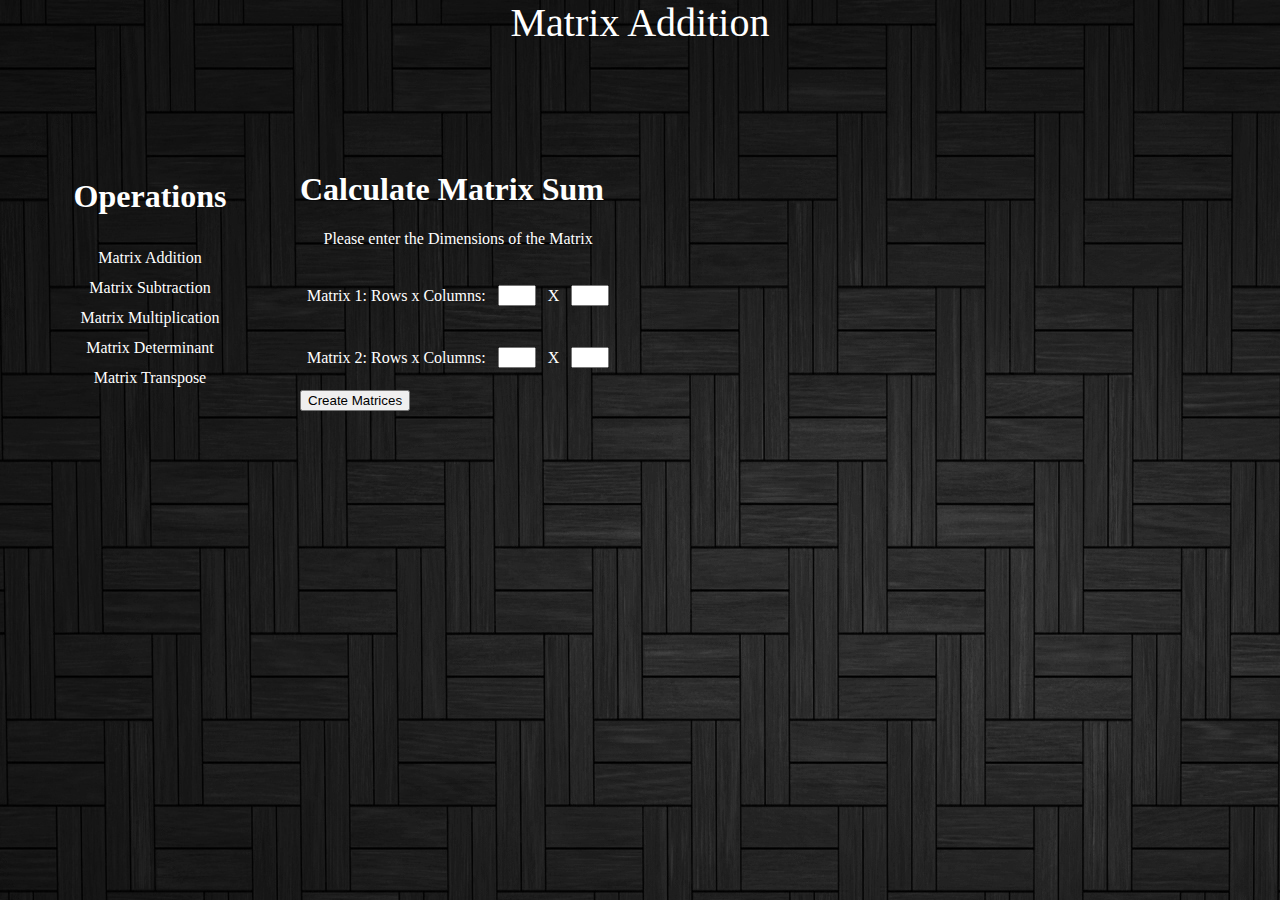
<file: templates/add.html>
<!DOCTYPE html>
<title>Matrix Addition</title>

<link rel="stylesheet" type="text/css" href="../static/css/templateFormat.css">
<link rel="stylesheet" type="text/css" href="../static/css/add.css">
<script src="../static/js/add.js"></script>

<head>
	<div class="title">
		<br>
		<a href="index.html">Matrix Addition</a>
		
	</div>
</head>

<body background="../static/images/bck.jpg">
<div id="wrapper">
	<div id="sideNav">
		<table style="width: 200px">
				<tr>
					<td><h1 id="op">Operations</h1></td>
				</tr>
				<tr>
					<td><a id="op" href="dd.html">Matrix Addition</a></td>
				</tr>
				<tr>
					<td><a id="op" href="subtract.html">Matrix Subtraction</a></td>
				</tr>
				<tr>
					<td><a id="op" href="multiply.html">Matrix Multiplication</a></td>
				</tr>
				<tr>
					<td><a id="op" href="determinant.html">Matrix Determinant</a></td>
				</tr>
				<tr>
					<td><a id="op" href="transpose.html">Matrix Transpose</a></td>
				</tr>
		</table>
	</div>
	<div id="matrixCalcRegion">
		<h1 style="color: white">Calculate Matrix Sum</h1>
		<p id="formText">Please enter the Dimensions of the Matrix</p>
		<form>
			<table>
				<tr>
					<td>
						<p id=formText>Matrix 1: Rows x Columns:</p>
					</td>
					<td>
						<input type="number" id="rowV1" min="1" max="10">
					</td>
					<td>
						<p id=formText> X </p>
					</td>
					<td>
						<input type="number" id="colV1" min="1" max="10">
					</td>
				</tr>
				<tr>
					<td>
						<p id=formText>Matrix 2: Rows x Columns:</p>
					</td>
					<td>
						<input type="number" id="rowV2" min="1" max="10">
					</td>
					<td>
						<p id=formText> X </p>
					</td>
					<td>
						<input type="number" id="colV2" min="1" max="10">
					</td>
				</tr>
			</table>
		<button id="submitButton" type="button" onclick="getDimAdd()">Create Matrices</button>
		</form >
		<div id="matrix1"></div>
		<div id="matrix2"></div>
		<div id="buttonRegion"></div>
	</div>
	<div id="resultArea"></div>


</div>
</body>
</html>
</file>
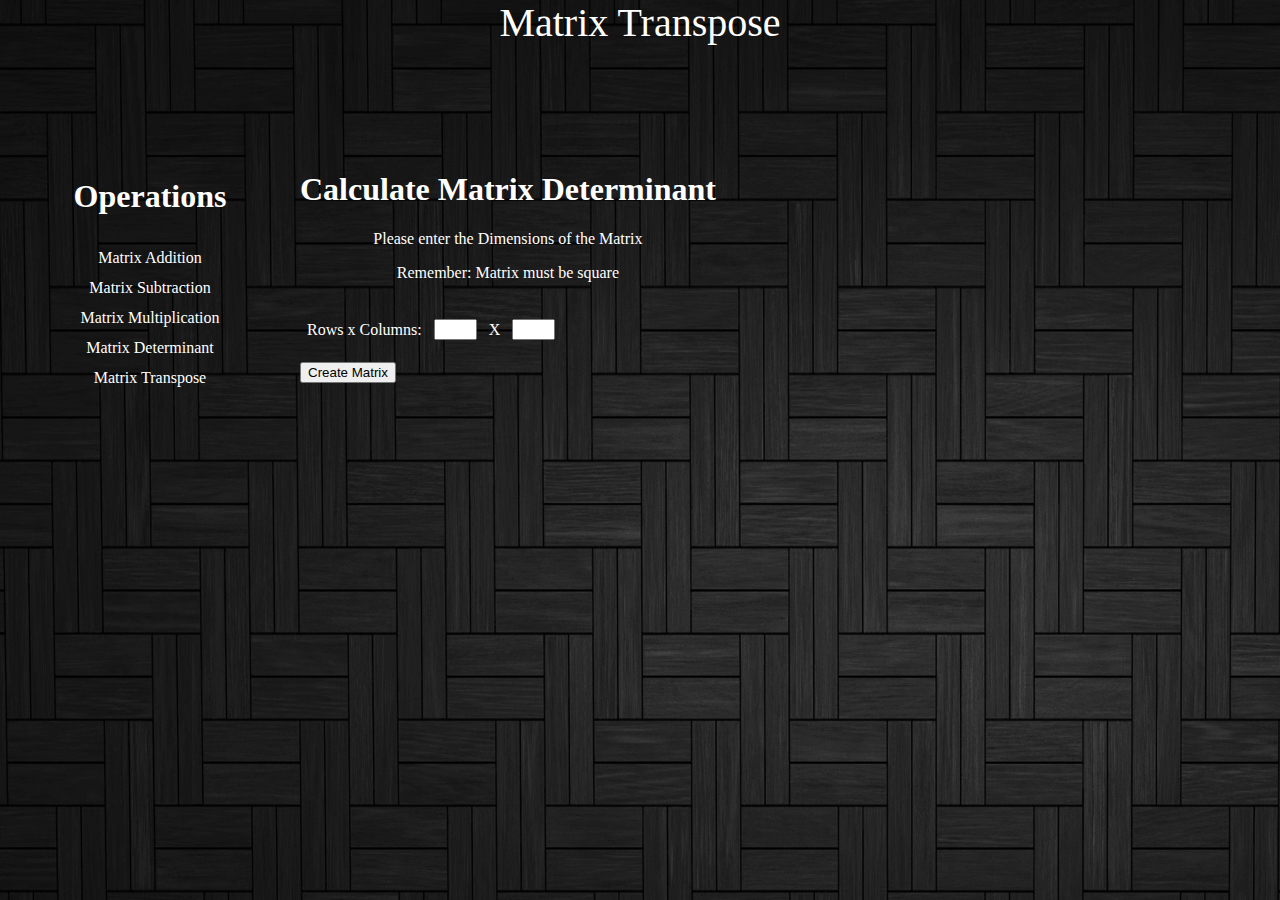
<file: templates/determinant.html>
<!DOCTYPE html>
<title>Matrix Determinant</title>

<link rel="stylesheet" type="text/css" href="../static/css/templateFormat.css">
<script src="../static/js/determinant.js"></script>

<head>
	<div class="title">
		<br>
		<a href="index.html">Matrix Transpose</a>
	</div>
</head>

<body background="../static/images/bck.jpg">
<div id="wrapper">
	<div id="sideNav">
		<table style="width: 200px">
				<tr>
					<td><h1 id="op">Operations</h1></td>
				</tr>
				<tr>
					<td><a id="op" href="add.html">Matrix Addition</a></td>
				</tr>
				<tr>
					<td><a id="op" href="subtract.html">Matrix Subtraction</a></td>
				</tr>
				<tr>
					<td><a id="op" href="multiply.html">Matrix Multiplication</a></td>
				</tr>
				<tr>
					<td><a id="op" href="determinant.html">Matrix Determinant</a></td>
				</tr>
				<tr>
					<td><a id="op" href="transpose.html">Matrix Transpose</a></td>
				</tr>
		</table>
	</div>
	<div id="matrixCalcRegion">
		<h1 style="color: white">Calculate Matrix Determinant</h1>
		<p id="formText">Please enter the Dimensions of the Matrix</p>
		<p id="formText">Remember: Matrix must be square</p>
		<form>
			<table>
				<tr>
					<td>
						<p id=formText>Rows x Columns:</p>
					</td>
					<td>
						<input type="number" id="rowV" min="1" max="10">
					</td>
					<td>
						<p id=formText> X </p>
					</td>
					<td>
						<input type="number" id="colV" min="1" max="10">
					</td>
				</tr>
			</table>
		<button id="submitButton" type="button" onclick="getDim()">Create Matrix</button>
		</form >
		<div id="matrixInputRegion"></div>	
	</div>
	<div id="resultArea"></div>

</div>





	
	
</body>
</html>
</file>
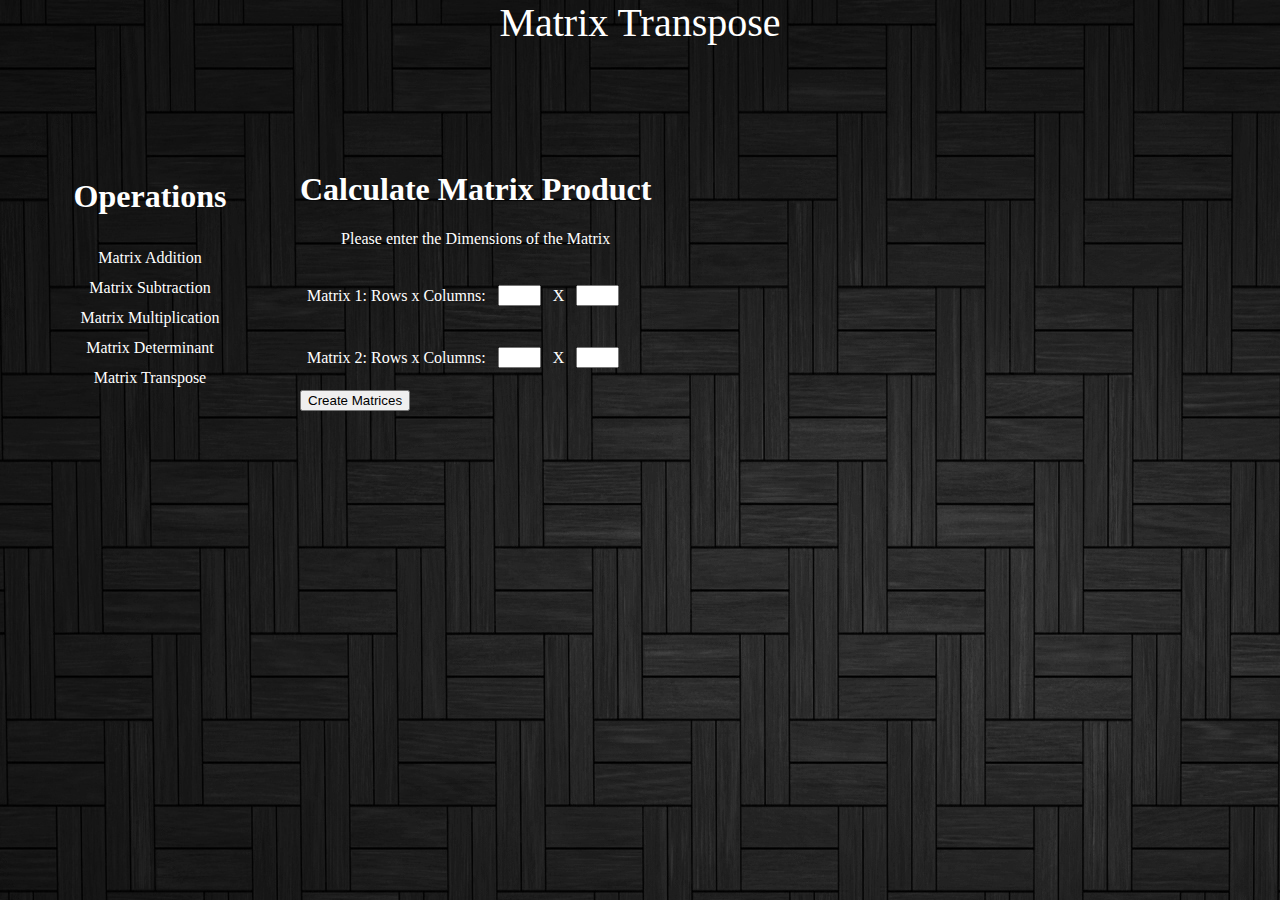
<file: templates/multiply.html>
<!DOCTYPE html>
<title>Matrix Multiplication</title>

<link rel="stylesheet" type="text/css" href="../static/css/templateFormat.css">
<script src="../static/js/multiply.js"></script>

<head>
	<div class="title">
		<br>
		<a href="index.html">Matrix Transpose</a>
	</div>
</head>

<body background="../static/images/bck.jpg">
<div id="wrapper">
	<div id="sideNav">
		<table style="width: 200px">
				<tr>
					<td><h1 id="op">Operations</h1></td>
				</tr>
				<tr>
					<td><a id="op" href="add.html">Matrix Addition</a></td>
				</tr>
				<tr>
					<td><a id="op" href="subtract.html">Matrix Subtraction</a></td>
				</tr>
				<tr>
					<td><a id="op" href="multiply.html">Matrix Multiplication</a></td>
				</tr>
				<tr>
					<td><a id="op" href="determinant.html">Matrix Determinant</a></td>
				</tr>
				<tr>
					<td><a id="op" href="transpose.html">Matrix Transpose</a></td>
				</tr>
		</table>
	</div>
	<div id="matrixCalcRegion">
		<h1 style="color: white">Calculate Matrix Product</h1>
		<p id="formText">Please enter the Dimensions of the Matrix</p>
		<form>
			<table>
				<tr>
					<td>
						<p id=formText>Matrix 1: Rows x Columns:</p>
					</td>
					<td>
						<input type="number" id="rowV1" min="1" max="10">
					</td>
					<td>
						<p id=formText> X </p>
					</td>
					<td>
						<input type="number" id="colV1" min="1" max="10">
					</td>
				</tr>
				<tr>
					<td>
						<p id=formText>Matrix 2: Rows x Columns:</p>
					</td>
					<td>
						<input type="number" id="rowV2" min="1" max="10">
					</td>
					<td>
						<p id=formText> X </p>
					</td>
					<td>
						<input type="number" id="colV2" min="1" max="10">
					</td>
				</tr>
			</table>
		<button id="submitButton" type="button" onclick="getDim()">Create Matrices</button>
		</form >
		<div id="matrix1"></div>
		<div id="matrix2"></div>
		<div id="buttonRegion"></div>
	</div>
	<div id="resultArea"></div>

</div>





	
	
</body>
</html>
</file>
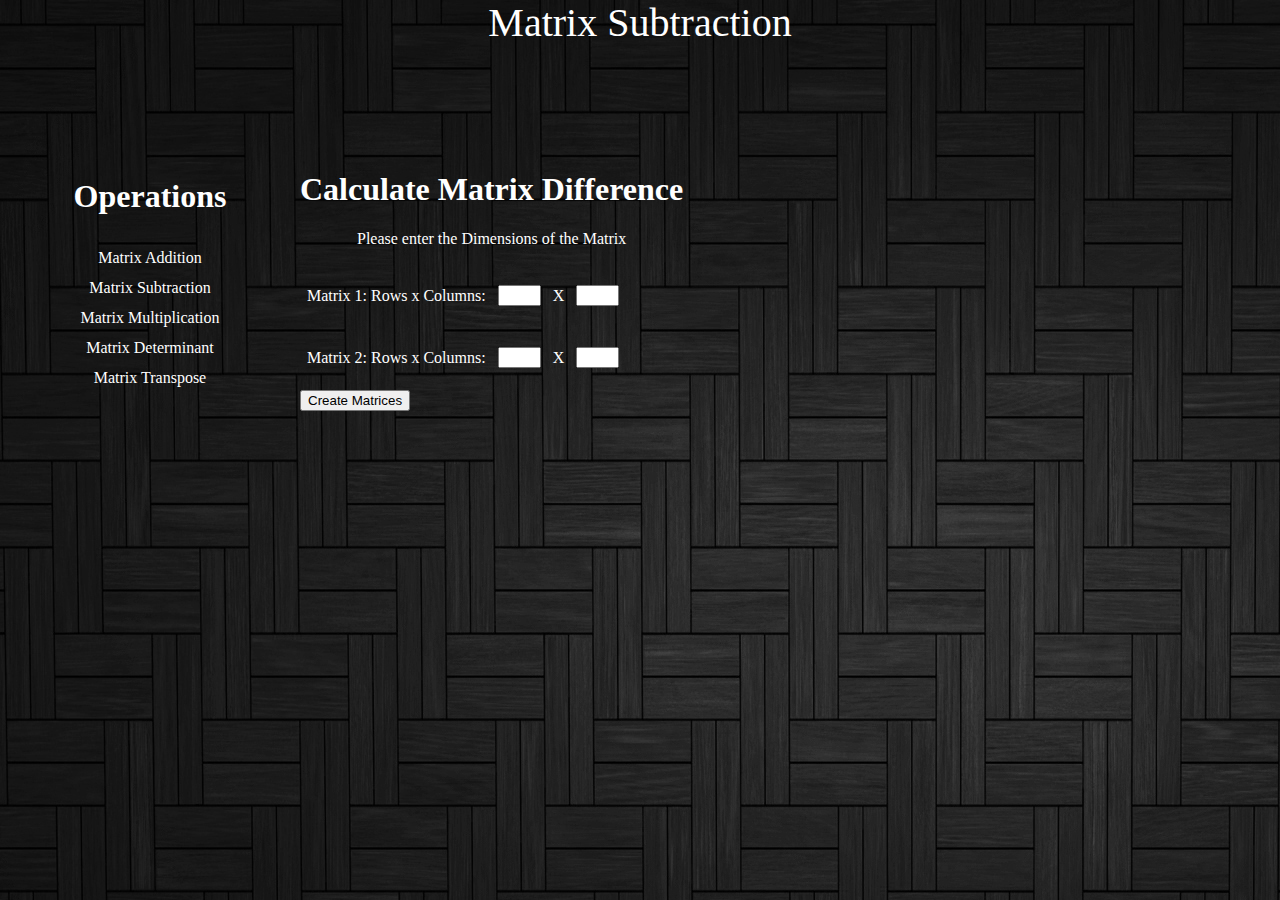
<file: templates/subtract.html>
<!DOCTYPE html>
<title>Matrix Subtraction</title>

<link rel="stylesheet" type="text/css" href="../static/css/templateFormat.css">
<script src="../static/js/subtract.js"></script>

<head>
	<div class="title">
		<br>
		<a href="index.html">Matrix Subtraction</a>
	</div>
</head>

<body background="../static/images/bck.jpg">
<div id="wrapper">
	<div id="sideNav">
		<table style="width: 200px">
				<tr>
					<td><h1 id="op">Operations</h1></td>
				</tr>
				<tr>
					<td><a id="op" href="add.html">Matrix Addition</a></td>
				</tr>
				<tr>
					<td><a id="op" href="subtract.html">Matrix Subtraction</a></td>
				</tr>
				<tr>
					<td><a id="op" href="multiply.html">Matrix Multiplication</a></td>
				</tr>
				<tr>
					<td><a id="op" href="determinant.html">Matrix Determinant</a></td>
				</tr>
				<tr>
					<td><a id="op" href="transpose.html">Matrix Transpose</a></td>
				</tr>
		</table>
	</div>
	<div id="fillerArea">
		<p>                           </p>
	</div>
	<div id="matrixCalcRegion">
		<h1 style="color: white">Calculate Matrix Difference</h1>
		<p id="formText">Please enter the Dimensions of the Matrix</p>
		<form>
			<table>
				<tr>
					<td>
						<p id=formText>Matrix 1: Rows x Columns:</p>
					</td>
					<td>
						<input type="number" id="rowV1" min="1" max="10">
					</td>
					<td>
						<p id=formText> X </p>
					</td>
					<td>
						<input type="number" id="colV1" min="1" max="10">
					</td>
				</tr>
				<tr>
					<td>
						<p id=formText>Matrix 2: Rows x Columns:</p>
					</td>
					<td>
						<input type="number" id="rowV2" min="1" max="10">
					</td>
					<td>
						<p id=formText> X </p>
					</td>
					<td>
						<input type="number" id="colV2" min="1" max="10">
					</td>
				</tr>
			</table>
		<button id="submitButton" type="button" onclick="getDimSub()">Create Matrices</button>
		</form >
		<div id="matrix1"></div>
		<div id="matrix2"></div>
	</div>
	<div id="resultArea"></div>

</div>
</body>
</html>
</file>
<file: static/css/templateFormat.css>
a
{
	text-decoration: none;
	color: white;
}

.title
{
	color: white;
	text-align: center;
	font-size: 40px;
	line-height: 10px;
}

#op
{
	text-align: center;
	color: white;
}

#sideNav
{
	position: absolute;
	left: 50px;
	top: 150px;
	text-align: center;
}

#fillerArea
{
	float: left;
	width: 100px;
}

#matrixCalcRegion
{
	position: absolute;
	top: 150px;
	left: 300px;
}

td
{
	padding: 5px;
}

#formText
{
	color: white;
	text-align: center;
}

#resultArea
{
	position: absolute;
	left: 800px;
	top: 160px;
	overflow: hidden;
	text-align: center;
}

#matrixInputRegion
{
	position: relative;
	top: 20px;
}

#solutionTable
{
	border: 3px solid white;
	border-collapse: collapse;
}

#outputText
{
	color: white;
	margin-top: 1px;
	margin-bottom: 1px;
	font-size: 40px;
}

input[type=number]{
    width: 35px;
} 

#matrix1
{
	position: relative;
	float: left;
}

#matrix2
{
	position: relative;
	float: left;
	left: 20px;
}

#informationRegion
{
	position: absolute;
	top: 200px;
	left: 300px;
	width: 700px;
}

#info
{
	color: white;
	text-align: center;
}
</file>
<file: static/css/add.css>
input[type=number]{
    width: 30px;
} 

#addButtonRegion
{
	position: absolute, relative;
	top: 20px;
}

td
{
	text-align: center;
}
</file>
